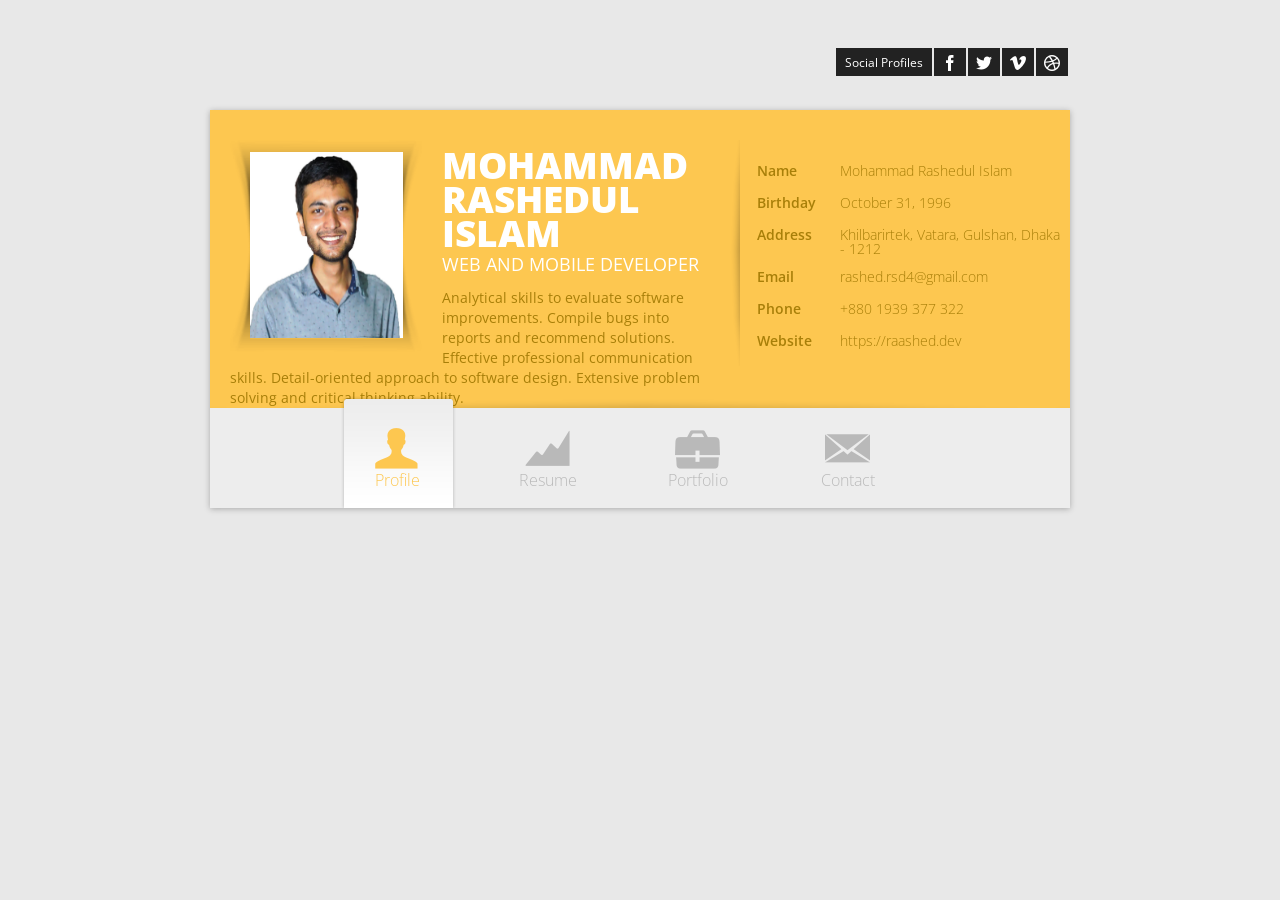
<file: index.html>
<!doctype html>
<html lang="en">
<head>
    <meta charset="UTF-8">
    <meta name="viewport"
          content="width=device-width, user-scalable=no, initial-scale=1.0, maximum-scale=1.0, minimum-scale=1.0">
    <meta http-equiv="X-UA-Compatible" content="ie=edge">
    <title>Personal vCard</title>
    <link rel="stylesheet" type="text/css" href="css/reset.css"/>
    <link rel="stylesheet" type="text/css" href="css/style.css"/>
    <link rel="stylesheet" type="text/css" href="css/prettyPhoto.css"/>
    <link rel="stylesheet" type="text/css"
          href="https://fonts.googleapis.com/css?family=Open+Sans:400,600,300,800,700,400italic|PT+Serif:400,400italic"/>
    <!--[if IEMobile]>
    <link rel="stylesheet" type="text/css" href="css/iemobile.css"/>
    <![endif]-->

    <script type="text/javascript" src="js/jquery.min.js"></script>
    <script type="text/javascript" src="js/jquery.easytabs.min.js"></script>
    <script type="text/javascript" src="js/respond.min.js"></script>
    <script type="text/javascript" src="js/jquery.prettyPhoto.js"></script>
    <script type="text/javascript" src="js/jquery.isotope.min.js"></script>
    <script type="text/javascript" src="js/jquery.carouFredSel.js"></script>
    <script type="text/javascript" src="js/plugins.js"></script>
    <script type="text/javascript" src="js/custom.js"></script>
</head>
<body>
<!-- Container -->
<section id="container">
    <!-- Header -->
    <header>
        <!-- Logo -->
        <div id="logo">
            <h2>MOHAMMAD RASHEDUL ISLAM</h2>
            <h4>WEB AND MOBILE DEVELOPER</h4>
        </div>
        <!-- /Logo -->
        <!-- Social Icons -->
        <ul class="socialicons">
            <li class="socials-text">Social Profiles</li>
            <li><a href="https://www.facebook.com/RaashedR" target="_blank" class="transition">*</a></li>
            <li><a href="https://twitter.com/raashed_r" target="_blank" class="transition">,</a></li>
            <li><a href="https://github.com/raashed" target="_blank" class="transition">-</a></li>
            <li><a href="https://stackoverflow.com/users/9511169/mohammad-rashedul-islam" target="_blank"
                   class="transition">1</a></li>
        </ul>
        <!-- /Social Icons -->
    </header>
    <!-- /Header -->
    <!-- Content -->
    <section id="content">
        <!-- Profile -->
        <div id="profile">
            <!-- About section -->
            <div class="about">
                <div class="photo-inner">
                    <ul>
                        <li><img src="images/photo.jpg" alt="images/photo.jpg" style="height: 186px; width: 153px;"/></li>
                        <li><img src="images/photo1.png" alt="images/photo1.png" style="height: 186px; width: 153px;"/></li>
                    </ul>
                </div>
                <h1>MOHAMMAD RASHEDUL ISLAM</h1>
                <h3>WEB AND MOBILE DEVELOPER</h3>
                <p>Analytical skills to evaluate software improvements. Compile bugs into reports and recommend solutions. Effective
                    professional communication skills. Detail-oriented approach to software design. Extensive problem solving and
                    critical thinking ability.</p>
            </div>
            <!-- /About section -->
            <!-- Personal info section -->
            <ul class="personal-info">
                <li><label>Name</label><span>Mohammad Rashedul Islam</span></li>
                <li><label>Birthday</label><span>October 31, 1996</span></li>
                <li><label>Address</label><span>Khilbarirtek, Vatara, Gulshan, Dhaka - 1212</span></li>
                <li><label>Email</label><span class="word-wrap">rashed.rsd4@gmail.com</span></li>
                <li><label>Phone</label><span>+880 1939 377 322</span></li>
                <li><label>Website</label><span class="word-wrap"><a href="https://raashed.dev">https://raashed.dev</a></span></li>
            </ul>
            <!-- /Personal info section -->
        </div>
        <!-- /Profile -->
        <!-- Menu -->
        <nav class="menu">
            <ul class="tabs">
                <li class="tmenu"><a href="#profile" class="tab-profile"><i>&#x43;</i>Profile</a></li>
                <li class="tmenu"><a href="#resume"><i>&#x3a;</i>Resume</a></li>
                <li class="tmenu"><a href="#portfolio"><i>&#x38;</i>Portfolio</a></li>
                <li class="tmenu"><a href="#contact"><i>&#x21;</i>Contact</a></li>
            </ul>
            <a class="prev" id="menu-prev" href="#">&#xe073;</a>
            <a class="next" id="menu-next" href="#">&#xe076;</a>
        </nav>
        <!-- /Menu -->
        <!-- Resume -->
        <section id="resume">
            <div class="timeline-section">
                <!-- Timeline for Employment  -->
                <h3 class="main-heading">Employment</h3>
                <ul class="timeline">
                    <li>
                        <div class="timelineUnit">
                            <h4>Software Engineer<span class="timelineDate">August 1, 2018 - Present</span></h4>
                            <h5>6sense Bangladesh</h5>
                            <p>Researching, designing, implementing and managing software programs. Developing quality
                                assurance procedures. Maintaining and upgrading existing systems.</p>
                        </div>
                    </li>
                    <li>
                        <div class="timelineUnit">
                            <h4>Software Engineer<span class="timelineDate">August 1, 2017 - June 28, 2018</span></h4>
                            <h5>Nanosoft Technology</h5>
                            <p>Testing and evaluating new programs. Identifying areas for modification in existing
                                programs and subsequently developing these modifications.</p>
                        </div>
                    </li>
                    <li>
                        <div class="timelineUnit">
                            <h4>Intern + Junior Software Engineer<span class="timelineDate">April 1, 2015 - July 31, 2017</span>
                            </h4>
                            <h5>Parallax Logic Infotech </h5>
                            <p> orking closely with other developers, UX designers, business and systems analysts.
                                Deploying software tools, processes, and metrics. Determining operational practicality.
                                Writing and implementing efficient code.</p>
                        </div>
                    </li>
                    <div class="clear"></div>
                </ul>
                <!-- /Timeline for Employment  -->
                <!-- Timeline for Education  -->
                <h3 class="main-heading">Education</h3>
                <ul class="timeline">
                    <li>
                        <div class="timelineUnit">
                            <h4>Bachelor of Science (BSc in Computer Science & Engineering)<span class="timelineDate">2023 (Expected)</span></h4>
                            <h5>Southeast University</h5>
                            <p>Lorem ipsum dolor sit amet, consectetur adipiscing Vivamus sit amet ligula non
                                lectus.consectetur adipiscingVivamus sit amet </p>
                        </div>
                    </li>
                    <li>
                        <div class="timelineUnit">
                            <h4>Diploma in Engineering (Diploma in Computer Technology)<span class="timelineDate">2018</span></h4>
                            <h5>Dhaka Polytechnic Institute</h5>
                            <p>Lorem ipsum dolor sit amet, adipiscing elit. egestas.Vivamus sit amet ligula non lectus
                                cursus egestas amet ligula non lectus cursus egestas. </p>
                        </div>
                    </li>
                    <li>
                        <div class="timelineUnit">
                            <h4>Secondary School Certificate (Science)<span class="timelineDate">2013</span></h4>
                            <h5>Khilbarirtek Islamia High School</h5>
                            <p>Lorem ipsum dolor sit amet, adipiscing elit. egestas.Vivamus sit amet ligula non lectus
                                cursus egestas amet ligula non lectus cursus egestas. </p>
                        </div>
                    </li>
                    <li>
                        <div class="timelineUnit">
                            <h4>Junior School Certificate<span class="timelineDate">2010</span></h4>
                            <h5>Khilbarirtek Islamia High School</h5>
                            <p>Lorem ipsum dolor sit amet, adipiscing elit. egestas.Vivamus sit amet ligula non lectus
                                cursus egestas amet ligula non lectus cursus egestas. </p>
                        </div>
                    </li>
                    <div class="clear"></div>
                </ul>
                <!-- /Timeline for Education  -->
            </div>
            <div class="skills-section">
                <!-- Skills -->
                <h3 class="main-heading">Languages & Frameworks</h3>
                <ul class="skills">
                    <li><h4>HTML5 & CSS3</h4><h4>Bootstrap</h4></li>
                    <li><h4>JavaScript</h4><h4>Angular</h4></li>
                    <li><h4>&nbsp;</h4><h4>React</h4></li>
                    <li><h4>&nbsp;</h4><h4>Vue.js</h4></li>
                    <li><h4>&nbsp;</h4><h4>jQuery</h4></li>
                    <li><h4>&nbsp;</h4><h4>Ajax</h4></li>
                    <li><h4>&nbsp;</h4><h4>Node.js</h4></li>
                    <li><h4>PHP</h4><h4>Laravel</h4></li>
                    <li><h4>&nbsp;</h4><h4>CodeIgniter</h4></li>
                    <li><h4>&nbsp;</h4><h4>CakePHP</h4></li>
                    <li><h4>Cross Platform</h4><h4>Flutter</h4></li>
                    <li><h4>&nbsp;</h4><h4>NativeScript</h4></li>
                    <li><h4>&nbsp;</h4><h4>React Native</h4></li>
                    <li><h4>&nbsp;</h4><h4>Ionic</h4></li>
                    <li><h4>DataBase</h4><h4>MySQL</h4></li>
                    <li><h4>&nbsp;</h4><h4>MongoDB</h4></li>
                </ul>
                <!-- /Skills -->
            </div>
            <div class="clear"></div>
            <a href="pdf/Mohammad_Rashedul_Islam_CV.pdf" download target="_blank" class="button transition">Download resume as PDF format</a>
        </section>
        <!-- /Resume -->
        <!-- Portfolio -->
        <section id="portfolio">
            <ul class="cats-filter" id="portfolio-filter">
                <li><a href="" class="current transition" data-filter="*">All</a></li>
                <li><a href="" class="transition" data-filter=".webdesign">Web Design</a></li>
                <li><a href="" class="transition" data-filter=".mobile_app">Mobile App</a></li>
                <li><a href="" class="transition" data-filter=".flutter">Flutter</a></li>
            </ul>
            <div class="extra-text">Some of the projects i'm proud with</div>
            <ul id="portfolio-list">
<!--                <li class="illustration print">-->
<!--                    <a href="portfolio/1.jpg" rel="portfolio[1]"-->
<!--                       title="Lorem ipsum dolor sit amet, consectetur adipiscing Vivamus sit amet ligula non lectus.consectetur adipiscingVivamus sit amet"-->
<!--                       class="folio">-->
<!--                        <img src="portfolio/1-thumb.jpg" alt="Image Title">-->
<!--                        <h2 class="title">Hello Goodbye</h2>-->
<!--                        <span class="categorie">Print / Illustration</span>-->
<!--                    </a>-->
<!--                    <a href="portfolio/4.jpg" rel="portfolio[1]" title="This is the description"-->
<!--                       class="folio hidden"></a>-->
<!--                    <a href="portfolio/4.jpg" rel="portfolio[1]" title="This is the description"-->
<!--                       class="folio hidden"></a>-->
<!--                    <a href="portfolio/4.jpg" rel="portfolio[1]" title="This is the description"-->
<!--                       class="folio hidden"></a>-->
<!--                    <a href="portfolio/4.jpg" rel="portfolio[1]" title="This is the description"-->
<!--                       class="folio hidden"></a>-->
<!--                    <a href="portfolio/4.jpg" rel="portfolio[1]" title="This is the description"-->
<!--                       class="folio hidden"></a>-->
<!--                    <a href="portfolio/4.jpg" rel="portfolio[1]" title="This is the description"-->
<!--                       class="folio hidden"></a>-->
<!--                </li>-->
                <li class="mobile_app flutter">
                    <a href="portfolio/syve_1.png" rel="portfolio[1]"
                       title="Welcome to the new age of fleet management. Syve Utilizes onboard vehicle diagnostics system to give you better insights on your vehicle location, fuel consumption, fault codes, battery voltage,Driving behaviour etc. Syve goes further to innovate and give you appropriate information to enable you to keep your asset young and on condition."
                       class="folio">
                        <img src="portfolio/syve_1.png" alt="Image Title">
                        <h2 class="title">Syve</h2>
                        <span class="categorie">Mobile App | Flutter</span>
                    </a>
                    <a href="portfolio/syve_1.png" rel="portfolio[1]" title="This is the description"
                       class="folio hidden"></a>
                    <a href="portfolio/syve_2.png" rel="portfolio[1]" title="This is the description"
                       class="folio hidden"></a>
                    <a href="portfolio/syve_3.png" rel="portfolio[1]" title="This is the description"
                       class="folio hidden"></a>
                    <a href="portfolio/syve_4.png" rel="portfolio[1]" title="This is the description"
                       class="folio hidden"></a>
                    <a href="portfolio/syve_5.png" rel="portfolio[1]" title="This is the description"
                       class="folio hidden"></a>
                    <a href="portfolio/syve_6.png" rel="portfolio[1]" title="This is the description"
                       class="folio hidden"></a>
                    <a href="portfolio/syve_7.png" rel="portfolio[1]" title="This is the description"
                       class="folio hidden"></a>
                </li>
                <li class="webdesign">
                    <a href="portfolio/shajao-1.png" rel="portfolio[1]"
                       title="How many stories and memories are mixed in one picture, there are many sweet, sweet and sweet moments. Decorate the story with these moments and bring it to you."
                       class="folio">
                        <img src="portfolio/shajao-1.png" alt="Image Title">
                        <h2 class="title">Shajao</h2>
                        <span class="categorie">Web Design</span>
                    </a>
                    <a href="portfolio/shajao-2.png" rel="portfolio[1]" title="First, choose a frame. The frame can be changed later."
                       class="folio hidden"></a>
                    <a href="portfolio/shajao-3.png" rel="portfolio[1]" title="Each piece we frame passes through at least nine talented people’s hands before we ship it back to you"
                       class="folio hidden"></a>
                    <a href="portfolio/shajao-4.png" rel="portfolio[1]" title="Question about an open or future framing order?"
                       class="folio hidden"></a>
                    <a href="portfolio/shajao-5.png" rel="portfolio[1]" title="Naming history of a frame."
                       class="folio hidden"></a>
                    <a href="portfolio/shajao-6.png" rel="portfolio[1]" title="Your cart list."
                       class="folio hidden"></a>
                </li>
                <li class="mobile_app">
                    <a href="portfolio/quran_touch_1.png" rel="portfolio[1]"
                       title="The most beautiful Quran App! Quran Touch is the complete Quran in 3 different styles with verse by verse translation, tafsir, transliteration, notes, bookmarks and recitation. Quran Touch was designed for easy comprehension and memorization of the Quran."
                       class="folio">
                        <img src="portfolio/quran_touch_1.png" alt="Image Title">
                        <h2 class="title">Al Quran by Quran Touch</h2>
                        <span class="categorie">Mobile App</span>
                    </a>
                    <a href="portfolio/quran_touch_1.png" rel="portfolio[1]" title="This is the description"
                       class="folio hidden"></a>
                    <a href="portfolio/quran_touch_2.png" rel="portfolio[1]" title="This is the description"
                       class="folio hidden"></a>
                    <a href="portfolio/quran_touch_3.png" rel="portfolio[1]" title="This is the description"
                       class="folio hidden"></a>
                    <a href="portfolio/quran_touch_4.png" rel="portfolio[1]" title="This is the description"
                       class="folio hidden"></a>
                    <a href="portfolio/quran_touch_5.png" rel="portfolio[1]" title="This is the description"
                       class="folio hidden"></a>
                    <a href="portfolio/quran_touch_6.png" rel="portfolio[1]" title="This is the description"
                       class="folio hidden"></a>
                    <a href="portfolio/quran_touch_7.png" rel="portfolio[1]" title="This is the description"
                       class="folio hidden"></a>
                </li>
            </ul>
        </section>
        <!-- /Portfolio -->
        <!-- Contact -->
        <section id="contact">
            <!-- <div id="map"></div>-->
            <!-- Contact Info -->
            <div class="contact-info">
                <h3 class="main-heading"><span>Contact info</span></h3>
                <ul>
                    <li>Khilbarirtek, Vatara, Gulshan, Dhaka - 1212<br/><br/></li>
                    <li>Email: rashed.rsd4@gmail.com</li>
                    <li>Phone: +880 1939 377 322</li>
                    <li>Website: <a href="https://raashed.dev" target="_blank">raashed.dev</a></li>
                    <li>Website: <a href="https://raashed.github.io" target="_blank">raashed.github.io</a></li>
                </ul>
            </div>
            <!-- /Contact Info -->
            <!-- Contact Form -->
            <div class="contact-form">
                <h3 class="main-heading"><span>Let's keep in touch</span></h3>
                <div id="contact-status"></div>
                <form action="" id="contactform">
                    <p>
                        <label for="name">Your Name</label>
                        <input type="text" name="name" class="input" id="name">
                    </p>
                    <p>
                        <label for="email">Your Email</label>
                        <input type="text" name="email" class="input" id="email">
                    </p>
                    <p>
                        <label for="message">Your Message</label>
                        <textarea name="message" cols="88" rows="6" class="textarea" id="message"></textarea>
                    </p>
                    <input type="submit" name="submit" value="Send your message" class="button transition">
                </form>
            </div>
            <!-- /Contact Form -->
        </section>
        <!-- /contact -->
    </section>
    <!-- /Content -->
    <!-- Footer -->
    <footer>
<!--        <div class="copyright">Copyright © 2017 John smith</div>-->
    </footer>
    <!-- /Footer -->
</section>
<!-- /Container -->
    <script data-name="BMC-Widget" data-cfasync="false" src="https://cdnjs.buymeacoffee.com/1.0.0/widget.prod.min.js" data-id="raashed" data-description="Support me on Buy me a coffee!" data-message="Thank you for visiting. You can now buy me a coffee." data-color="#5F7FFF" data-position="Right" data-x_margin="18" data-y_margin="18"></script>
</body>
</html>
</file>
<file: css/style.css>
/*-------------------------------------------------------*/		/* Base styles	 */	/*-------------------------------------------------------*/	html {		overflow-y:scroll;	}	body {		background-color: #E8E8E8;		margin: 0px;		padding: 0px;		font-family:'open Sans', Arial;		font-size: 12px;	}		/* Font face */	@font-face { 	    font-family: 'icomoon';	    src: url('../fonts/icomoon/icomoon.eot');	    src: url('../fonts/icomoon/icomoon.eot?#iefix') format('embedded-opentype'),	         url('../fonts/icomoon/icomoon.svg#icomoon') format('svg'),	         url('../fonts/icomoon/icomoon.woff') format('woff'),	         url('../fonts/icomoon/icomoon.ttf') format('truetype');	}	       	/*-------------------------------------------------------*/		/* Wrap */	/*-------------------------------------------------------*/	#container {		margin:0 auto;		width:860px;		margin-bottom: 20px;		margin-top: 30px;	}	#content {		background-color:#FFF;		-webkit-box-shadow: 0 1px 6px rgba(0, 0, 0, 0.27), 0 0 40px rgba(0, 0, 0, 0.06) inset;		-moz-box-shadow: 0 1px 6px rgba(0, 0, 0, 0.27), 0 0 40px rgba(0, 0, 0, 0.06) inset;		box-shadow: 0 1px 6px rgba(0, 0, 0, 0.27), 0 0 40px rgba(0, 0, 0, 0.06) inset;	}	/*-------------------------------------------------------*/		/* Generic Classes */	/*-------------------------------------------------------*/	.hidden {		display: none;	}	/* Clearfix */	.clear{	  clear:both;	  display:block;	  height:0;	  overflow:	  hidden;	  visibility:hidden;	  width:0	}	.clearfix:after{	  clear:both;	  content:' ';	  display:block;	  font-size:0;	  height:0;	  line-height:0;	  visibility:hidden;	  width:0	}	* html .clearfix,:first-child+html .clearfix{	  zoom:1	}	.extra-text {		font-size:20px;		padding:24px 0;		border-bottom:1px solid #ededed;		color: #999;		margin-bottom:20px;		font-weight: 300;	}    .transition {    	-webkit-transition:all .5s ease;	     -moz-transition:all .5s ease;	      -ms-transition:all .5s ease;	       -o-transition:all .5s ease;	          transition:all .5s ease;    }    .word-wrap {		word-wrap: break-word;		-ms-word-break: break-all;		     word-break: break-all;		-webkit-hyphens: auto;		   -moz-hyphens: auto;		        hyphens: auto;    }	/*-------------------------------------------------------*/		/* Typography */	/*-------------------------------------------------------*/    h1 {font-size: 37px;}	h2 {font-size: 30px;}	h3 {font-size: 20px;}	h4 {font-size: 15px;}	h5 {font-size: 13px;}	h6 {font-size: 12px;}	strong {		font-weight: bold;		color: #333;	}	h3.main-heading {		margin:0px 2px 20px 0px;		border-bottom:1px solid #ebebeb;		padding-bottom:14px;		color:#333;		line-height:16px;		font-size: 16px;		font-weight: 600;		display:block;		clear: both;		position: relative;	}	h3.main-heading::after {		content: '';		width: 40px;		height: 1px;		position: absolute;		left: 0;		bottom: -1px;		background:/*mainColor*/#fdc750;	}	/*-------------------------------------------------------*/		/* Top Section */	/*-------------------------------------------------------*/	header {		height:60px;		margin-bottom:20px;		overflow:hidden;	}	/* Logo */	#logo {		float:left;		overflow:hidden;		margin-left:10px;		display:none;	}	#logo h2 {		font-size:30px;		font-weight:900;		color: #444;		line-height:40px;	}	#logo h4 {		color:#666;		line-height:20px;	}	/* Social icons */	.socialicons {		float:right;		margin-top:18px;	}	.socialicons li {		float:left;		display:inline;		margin:0;		padding:0;		margin-right:2px;	}	.socialicons li a  {		font-family: 'icomoon';		font-size: 16px;		display: block;		padding: 6px 8px;		background-color:#222;		color: #FFF;	}	.socialicons li a:hover  {		color:/*mainColor*/#fdc750;	}	.social-icons li:last-child {		margin-right:0	}	.socialicons .socials-text {		padding:9px;		height:10px;		background-color:#222;		color:#FFF;	}	/*-------------------------------------------------------*/		/* Profile Section */	/*-------------------------------------------------------*/    #profile {		background:/*mainColor*/#fdc750; 		background-image:url(../images/header-shadow.png);		background-position:center bottom;		background-repeat:repeat-x;		overflow:hidden;		}	/* About */	.about {		float:left;		margin-top:30px;		width:490px;		margin-left:20px;	}	.about .photo-inner {		float:left;		background:url(../images/photo-inner.png) no-repeat;		width:192px;		height:212px;		padding:12px 0 0 20px;	}	.about .photo-inner img {		background-color:#FFF;	}	.about h1 {		font-weight:900;		color:#FFF;		line-height:34px;		margin-top:8px;	}	.about h3 {		margin-top:5px;		font-size:18px;		color:#FFF;		line-height:18px;	}	.about p {		font-size:14px;		margin-top:15px;		color:/*profileTextColor*/#a87f09;		font-weight: 400;		line-height:20px;	}	/* Personal info */	.personal-info {		float:left;		margin-top:30px;		width:310px;		min-height:230px;		margin-left:10px;		background:url(../images/personal-info-sep.png) no-repeat left top;		padding:20px 0 0 20px;	}	.personal-info li {		font-size:14px;		margin-bottom:10px;		overflow: hidden;	}	.personal-info li label {		color:/*profileTextColor*/#a87f09;		float:left;		padding:4px 7px;		font-weight:600;		border-radius: 3px;		-moz-border-radius: 3px;		-webkit-border-radius: 3px;	}	.personal-info li span {		float:right;		width:220px;		padding-top: 4px;		font-weight: 300;		color:/*profileTextColor*/#a87f09;	}	/*-------------------------------------------------------*/		/* Menu */	/*-------------------------------------------------------*/	.menu {		height:100px;		background-color:#ededed;		position:relative;		width: 600px;		padding-left: 130px;		padding-right: 130px;	}	.tabs {		height:116px;		position: absolute;		margin-top:-14px;		z-index:100;	}	.tabs li {		float:left;		height:116px;	}	.tabs li > a {		padding-top:28px;		width:115px;		display:inline-block;		background-repeat:no-repeat;		font-size:16px;		color:#b9b9b9;		text-align:center;		font-weight: 300;	}	.tabs li.active {		background:url('../images/tab-hover.png') no-repeat;	}	.tabs li.active a {		color:/*mainColor*/#fdc750;	}	.tabs li > a > i {		font-size: 45px;		speak: none;		font-family: 'icomoon';		display: block;		margin-bottom: 5px;	}	.next,.prev {		font-family: 'icomoon';		font-size: 34px;		color: #eee;		position: absolute;		top:30px;		width: 40px;		background-color: #ccc;		text-align: center;		cursor: pointer;	}	.next {		right:0px;	}	.prev {		left:0px;	}	.disabled { display: none !important;  }	/*-------------------------------------------------------*/		/* Resume Section */	/*-------------------------------------------------------*/    #resume {		padding:40px 20px;		overflow:hidden;	}	.skills-section, .timeline-section {		float:left;	}	/* Timeline Section */	.timeline-section {		width:490px;		padding-right:60px;	}	.timeline {		margin-bottom: 30px;	}	.timeline li {		margin-bottom:20px;	}	.timeline li .timelineUnit {		line-height:17px;		margin-left:0px;		color: #444;		font-size:13px;		border-left:1px solid /*mainColor*/#fdc750;		padding-left:15px;	}	.timeline li .timelineUnit .timelineDate {		line-height:17px;		color:/*mainColor*/#fdc750;		font-size:14px;		margin-left:10px;		font-weight: normal;		padding:2px 6px;		float:right;	}	.timeline li .timelineUnit h4 {		line-height:24px;		font-size:15px;		color: #444;	}	.timeline li .timelineUnit h5 {		line-height:18px;		font-size:13px;		color: #999;	}	.timeline li .timelineUnit p {		color: #666;		font-size:12px;		margin-top:5px;	}	/* Skills Section */	.skills-section {		width:270px;	}	.skills {		margin-bottom: 25px;		overflow:hidden;	}	.skills li {		margin-bottom:15px;		float:left;		padding-left:0px;	}	.skills li h4 {		width:135px;		float:left;		font-size:15px;		color: #444;	}	.skills li .rating {		width:123px;		height:14px;		float:left;	}	.skills li .rating > span {		opacity: 0.3;		height:12px;		width:12px;		background-color:#757575;		display: block;		float: left;		margin-right: 1px;		border: 2px solid #eeeeee;		  -webkit-border-radius: 20px;		     -moz-border-radius: 20px;		          border-radius: 20px;	}	/* Download Button */    #resume .button {    	width: 250px;    	padding: 10px;    	background-color: #8c8c8c;    	overflow: hidden;    	font-size: 14px;    	font-weight: 300;    	line-height: 20px;    	margin: 20px 0px 0px -20px;    	color: #f7f7f7;    	display: block;    	text-align: center;		  -webkit-border-radius: 0px 4px 4px 0px;		     -moz-border-radius: 0px 4px 4px 0px;		          border-radius: 0px 4px 4px 0px;	}    #resume .button:hover {    	background-color:/*mainColor*/#fdc750;	}	/*-------------------------------------------------------*/		/* Portfolio Section */	/*-------------------------------------------------------*/    #portfolio {		padding:20px 20px 20px 20px;	}	/* Images list */	#portfolio-list {		width:820px;		overflow:hidden;	}	#portfolio-list li {		float:left;		margin-right:25px;		text-align:center;		background-color:#fbfbfb;		border-bottom:1px solid #e5e5e5;		height:185px;		margin-bottom:30px;		width:180px;	}	#portfolio-list li:hover {		border-bottom:1px solid /*mainColor*/#fdc750;		height:185px;	}	#portfolio-list img {		background-color:#FFF;		height:120px; 		width:180px;	}	#portfolio-list li:hover .title {		color:/*mainColor*/#fdc750;	}	#portfolio-list li .title {		font-size:14px;		margin-top:15px;		font-weight: 400;		color: #3A3A3A;	}	#portfolio-list li .categorie {		font-size:11px;		line-height:25px;		color:#999;	}	/* Filter menu */		.cats-filter {		border-bottom:1px solid #ededed;		overflow:hidden;		padding:15px 0;	}	.cats-filter li a {		float:left;		margin-right:7px;		color:#fff;		background-color: #666;		padding:6px;		margin-bottom:5px;	}	.cats-filter li a:hover {		background-color:/*mainColor*/#fdc750;	}	.cats-filter li a.current {		background-color:/*mainColor*/#fdc750;	}	/* adipoli */		.adipoli-wrapper {		margin:auto;		position:relative;		display: inline-block;	}	.adipoli-wrapper>img {		position: absolute;		z-index: 1;	}	.adipoli-before {		position: absolute;		z-index: 5;	}	.adipoli-after {		position: absolute;		z-index: 10;	}	.adipoli-slice {		display:block;		position:absolute;		z-index:15;		height:100%;	}	.adipoli-box {		display:block;		position:absolute;		z-index:15;	}	/*-------------------------------------------------------*/		/* Blog Section */	/*-------------------------------------------------------*/    #blog {		padding:20px;		position: relative;		overflow: hidden;	}	.blog-content-wrapper {		width: 530px;		float: left;		min-height: 100px;		margin-bottom: 30px;	}    .blog-entry {    	overflow: hidden;    	width: 100%;    	margin-bottom: 30px;        background-color: #f8f8f8;        float: left;	}    .blog-entry img {    	float: left;    	width: 530px;    	opacity: 0.8;    	filter:alpha(opacity=80);	}    .blog-entry h3 {    	clear: both;		padding:20px 15px 15px 15px;		font-size: 17px;		line-height: 18px;		font-weight: 700;		color: #3A3A3A;	}    .blog-entry a:hover img {    	opacity: 1;    	filter:alpha(opacity=100);	}	    .blog-entry > a:hover h3 {    	color:/*mainColor*/#fdc750;	}		/* Entry Date */    .blog-entry .entry-date {    	padding: 5px 10px;    	position: absolute;    	top: 5px;    	left: 0px;    	background-color: #666;	}    .blog-entry .entry-date .day {    	font-size: 32px;    	font-weight:bold;    	display: block;    	float: left;    	border-right:1px solid #FFF;    	padding-right: 10px;     	color: #fff;	}    .blog-entry .entry-date .month-year {    	padding: 0 0 0 7px ;    	font-size: 12px;    	font-weight: 600;    	display: block;    	line-height: 15px;    	text-align: center;    	float: left;    	color: #fff;    	margin: 0;	}    .blog-entry p {		padding:0px 15px;		font-size: 12px;		color: #666;		line-height: 20px;		margin-bottom: 15px;	}	/* Blog Sidebar */		.blog-sidebar {		width: 260px;		float: left;		margin-left:30px;	}	/* Blog Single */	    .blog-single {    	position: relative;    	background-color:#fff;	}    .blog-single h3,.blog-single p {		padding-left:0px !important;	}	/* Comments box */		.comments-list {		margin-bottom: 30px;	}    .comment {    	background-color: #fbfbfb;    	padding: 12px 9px;    	overflow: hidden;    	border-left:1px solid /*mainColor*/#fdc750;    	margin-bottom: 10px;	}    .comment-child {    	margin-left: 20px;	}    .comment-child .comment-meta,.comment-child .comment-body {    	width: 430px !important;	}    .comment img {    	float: left;	}    .comment .comment-meta,.comment .comment-body {    	float: left;    	width: 450px;    	margin-left: 10px;	}    .comment .comment-meta h4 {    	font-weight: 400;    	display: inline-block;    	color: #333;	}    .comment .comment-meta p {    	display: inline-block;    	font-size: 11px;    	color: #ccc;    	font-style: italic;    	margin-left: 15px;	}    .comment .comment-meta .reply {    	float: right;    	color: #ddd;	}    .comment .comment-meta .reply:hover {    	color:/*mainColor*/#fdc750;	}    .comment .comment-body p {    	margin-top: 8px;    	font-size: 11px;    	color: #909090;      	line-height: 16px;	}	/* Load More Button */    #page_nav {    	width: 150px;    	padding: 6px;    	background-color: #8c8c8c;    	overflow: hidden;    	font-size: 14px;    	font-weight: 300;    	line-height: 20px;    	margin: 10px 0px 0px -20px;    	color: #f7f7f7;    	display: block;    	text-align: center;		  -webkit-border-radius: 0px 4px 4px 0px;		     -moz-border-radius: 0px 4px 4px 0px;		          border-radius: 0px 4px 4px 0px;	}    #page_nav:hover {    	background-color:/*mainColor*/#fdc750;	}	/* Loading Text */    .loading-msg img {    	display: none;	}	/*-------------------------------------------------------*/		/* Widgets */	/*-------------------------------------------------------*/	/* Popular Post widget */	.popular-posts-widget {		width: 100%;		overflow: hidden;		margin-bottom: 30px;	}	.popular-posts-widget li {		padding: 10px ;		background-color: #fbfbfb;		margin-bottom: 4px;	}	.popular-posts-widget li:last-child {		border-bottom:none;	}	.popular-posts-widget li h2 {		font-size: 13px;		margin-bottom: 4px;		line-height: 20px;	}	.popular-posts-widget li h2 a:hover {		color:/*mainColor*/#fdc750;	}	.popular-posts-widget li span {		font-size: 11px;		color: #999;	}	/* Flickr Stream widget */	.flicker-stream-widget {	  overflow: hidden;	  margin-bottom: 30px;	}	.flicker-stream-widget li {	  float: left;	  margin-right: 5px;	  margin-bottom: 5px;	}	.flicker-stream-widget li img {	  height: 60px;	  width: 60px;	  opacity:0.6;	}	.flicker-stream-widget li img:hover {	  opacity:1;	}	.loading {		padding:10px 20px;		font-size: 14px;		background-color: #ededed;		color: #333;		display: none;		border-radius: 3px;		-moz-border-radius: 3px;		-webkit-border-radius: 3px;	}	/* Blog Single Post */	.blog-single-close {		float: right;		color: #FFF;		font-weight: 300;		font-size: 14px;		color: #ddd;	}	.blog-single-close i {		font-family: 'icomoon';		font-size: 18px;		vertical-align: top;	}	.blog-single-close:hover {		color:/*mainColor*/#fdc750;	}	/* Text widget */	.text-widget {		padding-bottom: 30px;		line-height: 20px;	}	/*-------------------------------------------------------*/		/* Contact Section */	/*-------------------------------------------------------*/    #contact {		padding:30px 0;		overflow:hidden;	}	.contact-info, .contact-form {		float:left;		padding:0 20px;	}	.contact-info {		width:250px;	}	.contact-form {		width:530px;	}	/* Contact info */	.contact-info ul {		float:left;		border-left:1px solid /*mainColor*/#fdc750;		padding-left:18px;	}	.contact-info ul li {		font-size:13px;		line-height:20px;		color: #666;		overflow: hidden;	}	/* Google map */		#map {		height: 300px;		margin-bottom:25px;		width: 100%;		border-bottom:1px solid #CCC;		border-top:1px solid #CCC;	}	/*-------------------------------------------------------*/		/* Forms */	/*-------------------------------------------------------*/	form .input,form textarea {	  -moz-box-shadow: inset 0 5px 16px -13px #333;	  -webkit-box-shadow: inset 0 5px 16px -13px #333;	  box-shadow: inset 0 5px 16px -13px #333;	  background-color:#FDFDFD;	  border: 1px solid #d9d9d9;	  -webkit-border-radius:2px;	     -moz-border-radius:2px;	          border-radius:2px;	  color: #666;	  font-size: 12px;	  height: 30px;	  outline: none;	  padding: 6px 10px;	  resize: none;	  width: 96%;	}	form textarea {	  height: 112px;	  line-height: 18px;	  margin-bottom: 0;	  padding-top: 8px;	}	form p {		margin-bottom:15px;	}	form p label {		display:block;		color:#999;		margin-bottom:8px;		font-size:13px;	}	.button {		color:#fff;		background-color: #666;		padding:8px;		border:none;		border-radius: 3px;		-moz-border-radius: 3px;		-webkit-border-radius: 3px;		cursor:pointer;		font-size:13px;	}	.button:hover {		background-color:/*mainColor*/#fdc750;	}	.success, .error {		padding:10px;		margin-bottom:10px;		border-radius: 3px;		-moz-border-radius: 3px;		-webkit-border-radius: 3px;	}	.success {		background-color: #E3EBC6;		color: #8FA442;		border: 1px solid #C2D288;	}	.error {		background-color: #f9e5e6;		color: #b3696c;		border: 1px solid #f7c7c9;	}	/*-------------------------------------------------------*/		/* Footer */	/*-------------------------------------------------------*/	footer {		margin-top:20px;		height:20px;	}	footer .copyright {		float:left;		color:#333;		padding-left:6px;	}	/*-------------------------------------------------------*/		/* Footer */	/*-------------------------------------------------------*/	div.footer {		margin-top:20px;		height:20px;	}	div.footer .copyright {		float:left;		color:#333;		padding-left:6px;	}	/*-------------------------------------------------------*/		/* Isotope filtering */	/*-------------------------------------------------------*/    .isotope-item {		z-index: 2;	}	.isotope-hidden.isotope-item {		pointer-events: none;		z-index: 1;	}	.isotope, .isotope .isotope-item {/* change duration value to whatever you like */		-webkit-transition-duration: 0.8s;		-moz-transition-duration: 0.8s;		transition-duration: 0.8s;	}	.isotope {		-webkit-transition-property: height, width;		-moz-transition-property: height, width;		transition-property: height, width;	}	.isotope .isotope-item {		-webkit-transition-property: -webkit-transform, opacity;		-moz-transition-property:-moz-transform, opacity;		transition-property:transform, opacity;	}	/*-------------------------------------------------------*/	/* Media Queries *//*-------------------------------------------------------*//* Tablet Portrait size to standard 960 (devices and browsers) */@media only screen and (min-width: 768px) and (max-width: 959px) {	#container {		width:750px;	}	/*-------------------------------------------------------*/		/* Menu */	/*-------------------------------------------------------*/	.menu {		height:100px;		background-color:#ededed;		position:relative;		width: 590px;		padding-left: 80px;		padding-right: 80px;	}	/*-------------------------------------------------------*/		/* Profile Section */	/*-------------------------------------------------------*/	/* About */	.about {		width:410px;	}	.about h1 {		line-height:38px;		font-size:30px	}	.about h3 {		font-size:14px;		line-height:14px;	}	/* Personal info */	.personal-info {		width:280px;		margin-right:10px;	}	.personal-info li span {		width:190px;	}	/*-------------------------------------------------------*/		/* Resume */	/*-------------------------------------------------------*/	.timeline-section {		width:380px;		padding-right:30px;	}	.skills-section {		width:300px;	}	/*-------------------------------------------------------*/		/* Portfolio */	/*-------------------------------------------------------*/	#portfolio-list {		width:750px;	}	#portfolio-list li {		margin-right:60px;	}	/*-------------------------------------------------------*/		/* Blog */	/*-------------------------------------------------------*/	.blog-content-wrapper {		width: 420px;	}	.blog-entry img {		width: 420px;	}    .comment .comment-meta,.comment .comment-body {    	float: left;    	width: 330px;    	margin-left: 10px;	}    .comment-child .comment-meta,.comment-child .comment-body {    	width: 310px !important;	}	/*-------------------------------------------------------*/		/* Contact */	/*-------------------------------------------------------*/	.contact-info {		width:250px;	}	.contact-form {		width:420px;	}}/* Mobile Landscape Size to Tablet Portrait (devices and browsers) */@media only screen and (min-width: 480px) and (max-width: 767px) {	#container {		width:470px;	}	/*-------------------------------------------------------*/		/* Top Section */	/*-------------------------------------------------------*/		/* Logo */	#logo h2 {		font-size:25px;		font-weight:900;		color: #444;		line-height:30px;	}	#logo h4 {		color:#666;		line-height:15px;	}	/* Social icons */	.socialicons {		margin-top:9px;	}	.socials-text {		display:none !important;	}	/*-------------------------------------------------------*/		/* Profile Section */	/*-------------------------------------------------------*/	/* About */	.about {		width:420px;		display:block;	}	.about h1 {		line-height:38px;		font-size:30px	}	.about h3 {		font-size:14px;		line-height:14px;	}	/* Personal info */	.personal-info {		margin-top:0;		display:block;		width:420px;		background:none;		border-top:1px solid /*mainColor*/#fdc750;	}	.personal-info li span {		width:280px;	}	/*-------------------------------------------------------*/		/* Menu */	/*-------------------------------------------------------*/	.tabs {		padding-left:5px;	}	.menu {		height:100px;		background-color:#ededed;		position:relative;		width: 370px;		padding-left: 50px;		padding-right: 50px;	}	/*-------------------------------------------------------*/		/* Resume */	/*-------------------------------------------------------*/	.skills-section {		width:420px;	}	.skills li h4 {		width:260px;	}	.timeline-section {		width:420px;		padding-right:60px;	}	/*-------------------------------------------------------*/		/* Portfolio */	/*-------------------------------------------------------*/	#portfolio-list {		width:450px;	}	#portfolio-list li {		margin-right:40px;	}	/*-------------------------------------------------------*/		/* Blog */	/*-------------------------------------------------------*/	.blog-content-wrapper {		width: 430px;	}	.blog-entry img {		width: 430px;	}	.blog-sidebar {		width: 430px;		margin-left:0px;	}    .comment .comment-meta,.comment .comment-body {    	width: 350px;	}    .comment-child .comment-meta,.comment-child .comment-body {    	width: 320px !important;	}	/*-------------------------------------------------------*/		/* Contact */	/*-------------------------------------------------------*/	.contact-info {		width:420px;	}	.contact-form {		margin-top:20px;		width:420px;	}	}/* Mobile Portrait Size to Mobile Landscape Size (devices and browsers) */@media only screen and (max-width: 479px) {		#container {		width:300px;		margin-top:10px;	}	.extra-text {		font-size:16px;	}	/*-------------------------------------------------------*/		/* Top Section */	/*-------------------------------------------------------*/	/* Logo */	#logo h2 {		font-size:25px;		font-weight:900;		color: #444;		line-height:30px;	}	#logo h4 {		color:#666;		line-height:15px;	}	.socialicons {		display:none; !important	}	/*-------------------------------------------------------*/		/* Profile Section */	/*-------------------------------------------------------*/	div.top {		height:50px;		margin-bottom:5px;	}	/* About */	.about {		width:280px;		display:block;		margin:10px 0 15px 10px;	}	.about .photo-inner {		margin-left:40px;		background:url(../images/photo-inner.png) no-repeat;		width:192px;		height:212px;		padding:12px 0 0 20px;	}	.about h1 {		line-height:38px;		font-size:30px;		text-align:center;	}	.about h3 {		font-size:14px;		line-height:14px;		text-align:center;	}	.about p {		text-align:center;	}	/* Personal info */	.personal-info {		margin-top:0;		display:block;		width:280px;		background:none;		border-top:1px solid /*mainColor*/#fdc750;		margin-left:10px;		min-height:220px;		padding-left:0;	}	.personal-info li {		font-size:13px;	}	.personal-info li span {		width:200px;	}	/*-------------------------------------------------------*/		/* Menu */	/*-------------------------------------------------------*/	.tabs {		padding-left:0px;	}	.tabs li > a {		width:75px;		font-size:14px;	}	.tabs li.active {		background-image: none !important;	}	.menu {		height:100px;		background-color:#ededed;		position:relative;		width: 200px;		padding-left: 50px;		padding-right: 50px;	}	/*-------------------------------------------------------*/		/* Resume */	/*-------------------------------------------------------*/	#resume {		padding:10px;	}	.timeline-section {		width:280px;		padding-right:60px;	}	.skills-section {		width:280px;	}	.skills li h4 {		width:120px;	}	/*-------------------------------------------------------*/		/* Portfolio */	/*-------------------------------------------------------*/	#portfolio-list {		width:280px;	}	#portfolio-list li {		margin-left:40px;	}	/*-------------------------------------------------------*/		/* Blog */	/*-------------------------------------------------------*/	.blog-content-wrapper {		width: 260px;	}	.blog-entry img {		width: 260px;	}	.blog-sidebar {		width: 260px;		margin-left:0px;	}    .comment .comment-meta{    	width: 180px;    	margin-top: 10px;	}    .comment .comment-meta p{    	margin-left: 0px;    	margin-top: 6px;    	clear: both;    	display: block;	}	.comment .comment-body {    	width: 240px;    	margin-left: 0;	}    .comment-child .comment-meta{    	width: 160px !important;    	margin-top: 10px;	}    .comment-child .comment-meta p{    	margin-left: 0px;    	margin-top: 6px;    	clear: both;    	display: block;	}	.comment-child .comment-body {    	width: 220px !important;    	margin-left: 0;	}	/*-------------------------------------------------------*/		/* Contact */	/*-------------------------------------------------------*/		.contact-info {		width:280px;	}	.contact-form {		margin-top:20px;		width:280px;	}	.contact-info, .contact-form {		padding:0 10px;	}}@media screen and (-webkit-min-device-pixel-ratio: 2), screen and (max-moz-device-pixel-ratio: 2) {	.tabs li.active {		background:url('../images/tab-hover@2x.png') no-repeat;		background-size: 116px 114px;	}}
</file>
<file: css/prettyPhoto.css>
div.pp_default .pp_top,div.pp_default .pp_top .pp_middle,div.pp_default .pp_top .pp_left,div.pp_default .pp_top .pp_right,div.pp_default .pp_bottom,div.pp_default .pp_bottom .pp_left,div.pp_default .pp_bottom .pp_middle,div.pp_default .pp_bottom .pp_right{height:13px}
div.pp_default .pp_top .pp_left{background:url(../images/prettyPhoto/default/sprite.png) -78px -93px no-repeat}
div.pp_default .pp_top .pp_middle{background:url(../images/prettyPhoto/default/sprite_x.png) top left repeat-x}
div.pp_default .pp_top .pp_right{background:url(../images/prettyPhoto/default/sprite.png) -112px -93px no-repeat}
div.pp_default .pp_content .ppt{color:#f8f8f8}
div.pp_default .pp_content_container .pp_left{background:url(../images/prettyPhoto/default/sprite_y.png)  -7px 0 repeat-y;padding-left:13px}
div.pp_default .pp_content_container .pp_right{background:url(../images/prettyPhoto/default/sprite_y.png) top right repeat-y;padding-right:13px}
div.pp_default .pp_next:hover{background:url(../images/prettyPhoto/default/sprite_next.png) center right no-repeat;cursor:pointer}
div.pp_default .pp_previous:hover{background:url(../images/prettyPhoto/default/sprite_prev.png) center left no-repeat;cursor:pointer}
div.pp_default .pp_expand{background:url(../images/prettyPhoto/default/sprite.png) 0 -29px no-repeat;cursor:pointer;width:28px;height:28px}
div.pp_default .pp_expand:hover{background:url(../images/prettyPhoto/default/sprite.png) 0 -56px no-repeat;cursor:pointer}
div.pp_default .pp_contract{background:url(../images/prettyPhoto/default/sprite.png) 0 -84px no-repeat;cursor:pointer;width:28px;height:28px}
div.pp_default .pp_contract:hover{background:url(../images/prettyPhoto/default/sprite.png) 0 -113px no-repeat;cursor:pointer}
div.pp_default .pp_close{width:30px;height:30px;background:url(../images/prettyPhoto/default/sprite.png) 2px 1px no-repeat;cursor:pointer;}
div.pp_default .pp_gallery ul li a{background:url(../images/prettyPhoto/default/default_thumb.png) center center #f8f8f8;border:1px solid #aaa}
div.pp_default .pp_social{margin-top:7px}
div.pp_default .pp_gallery a.pp_arrow_previous,div.pp_default .pp_gallery a.pp_arrow_next{position:static;left:auto}
div.pp_default .pp_nav .pp_play,div.pp_default .pp_nav .pp_pause{background:url(../images/prettyPhoto/default/sprite.png) -51px 1px no-repeat;height:30px;width:30px}
div.pp_default .pp_nav .pp_pause{background-position:-51px -29px}
div.pp_default a.pp_arrow_previous,div.pp_default a.pp_arrow_next{background:url(../images/prettyPhoto/default/sprite.png) -31px -3px no-repeat;height:20px;width:20px;margin:4px 0 0}
div.pp_default a.pp_arrow_next{left:52px;background-position:-82px -3px}
div.pp_default .pp_content_container .pp_details{margin-top:5px}
div.pp_default .pp_nav{clear:none;height:30px;width:110px;}
div.pp_default .pp_nav .currentTextHolder{font-family:Georgia;font-style:italic;color:#999;font-size:11px;left:75px;line-height:25px;position:absolute;top:2px;margin:0;padding:0 0 0 10px}
div.pp_default .pp_close:hover,div.pp_default .pp_nav .pp_play:hover,div.pp_default .pp_nav .pp_pause:hover,div.pp_default .pp_arrow_next:hover,div.pp_default .pp_arrow_previous:hover{opacity:0.7}
div.pp_default .pp_description{font-size:12px;font-weight:400;line-height:14px;margin:40px 0px 5px 0;display: block;border-top: 1px solid #eee;padding-top: 10px;}
div.pp_default .pp_bottom .pp_left{background:url(../images/prettyPhoto/default/sprite.png) -78px -127px no-repeat}
div.pp_default .pp_bottom .pp_middle{background:url(../images/prettyPhoto/default/sprite_x.png) bottom left repeat-x}
div.pp_default .pp_bottom .pp_right{background:url(../images/prettyPhoto/default/sprite.png) -112px -127px no-repeat}
div.pp_default .pp_loaderIcon{background:url(../images/prettyPhoto/default/loader.gif) center center no-repeat}
div.light_rounded .pp_top .pp_left{background:url(../images/prettyPhoto/light_rounded/sprite.png) -88px -53px no-repeat}
div.light_rounded .pp_top .pp_right{background:url(../images/prettyPhoto/light_rounded/sprite.png) -110px -53px no-repeat}
div.light_rounded .pp_next:hover{background:url(../images/prettyPhoto/light_rounded/btnNext.png) center right no-repeat;cursor:pointer}
div.light_rounded .pp_previous:hover{background:url(../images/prettyPhoto/light_rounded/btnPrevious.png) center left no-repeat;cursor:pointer}
div.light_rounded .pp_expand{background:url(../images/prettyPhoto/light_rounded/sprite.png) -31px -26px no-repeat;cursor:pointer}
div.light_rounded .pp_expand:hover{background:url(../images/prettyPhoto/light_rounded/sprite.png) -31px -47px no-repeat;cursor:pointer}
div.light_rounded .pp_contract{background:url(../images/prettyPhoto/light_rounded/sprite.png) 0 -26px no-repeat;cursor:pointer}
div.light_rounded .pp_contract:hover{background:url(../images/prettyPhoto/light_rounded/sprite.png) 0 -47px no-repeat;cursor:pointer}
div.light_rounded .pp_close{width:75px;height:22px;background:url(../images/prettyPhoto/light_rounded/sprite.png) -1px -1px no-repeat;cursor:pointer}
div.light_rounded .pp_nav .pp_play{background:url(../images/prettyPhoto/light_rounded/sprite.png) -1px -100px no-repeat;height:15px;width:14px}
div.light_rounded .pp_nav .pp_pause{background:url(../images/prettyPhoto/light_rounded/sprite.png) -24px -100px no-repeat;height:15px;width:14px}
div.light_rounded .pp_arrow_previous{background:url(../images/prettyPhoto/light_rounded/sprite.png) 0 -71px no-repeat}
div.light_rounded .pp_arrow_next{background:url(../images/prettyPhoto/light_rounded/sprite.png) -22px -71px no-repeat}
div.light_rounded .pp_bottom .pp_left{background:url(../images/prettyPhoto/light_rounded/sprite.png) -88px -80px no-repeat}
div.light_rounded .pp_bottom .pp_right{background:url(../images/prettyPhoto/light_rounded/sprite.png) -110px -80px no-repeat}
div.dark_rounded .pp_top .pp_left{background:url(../images/prettyPhoto/dark_rounded/sprite.png) -88px -53px no-repeat}
div.dark_rounded .pp_top .pp_right{background:url(../images/prettyPhoto/dark_rounded/sprite.png) -110px -53px no-repeat}
div.dark_rounded .pp_content_container .pp_left{background:url(../images/prettyPhoto/dark_rounded/contentPattern.png) top left repeat-y}
div.dark_rounded .pp_content_container .pp_right{background:url(../images/prettyPhoto/dark_rounded/contentPattern.png) top right repeat-y}
div.dark_rounded .pp_next:hover{background:url(../images/prettyPhoto/dark_rounded/btnNext.png) center right no-repeat;cursor:pointer}
div.dark_rounded .pp_previous:hover{background:url(../images/prettyPhoto/dark_rounded/btnPrevious.png) center left no-repeat;cursor:pointer}
div.dark_rounded .pp_expand{background:url(../images/prettyPhoto/dark_rounded/sprite.png) -31px -26px no-repeat;cursor:pointer}
div.dark_rounded .pp_expand:hover{background:url(../images/prettyPhoto/dark_rounded/sprite.png) -31px -47px no-repeat;cursor:pointer}
div.dark_rounded .pp_contract{background:url(../images/prettyPhoto/dark_rounded/sprite.png) 0 -26px no-repeat;cursor:pointer}
div.dark_rounded .pp_contract:hover{background:url(../images/prettyPhoto/dark_rounded/sprite.png) 0 -47px no-repeat;cursor:pointer}
div.dark_rounded .pp_close{width:75px;height:22px;background:url(../images/prettyPhoto/dark_rounded/sprite.png) -1px -1px no-repeat;cursor:pointer}
div.dark_rounded .pp_description{margin-right:85px;color:#fff}
div.dark_rounded .pp_nav .pp_play{background:url(../images/prettyPhoto/dark_rounded/sprite.png) -1px -100px no-repeat;height:15px;width:14px}
div.dark_rounded .pp_nav .pp_pause{background:url(../images/prettyPhoto/dark_rounded/sprite.png) -24px -100px no-repeat;height:15px;width:14px}
div.dark_rounded .pp_arrow_previous{background:url(../images/prettyPhoto/dark_rounded/sprite.png) 0 -71px no-repeat}
div.dark_rounded .pp_arrow_next{background:url(../images/prettyPhoto/dark_rounded/sprite.png) -22px -71px no-repeat}
div.dark_rounded .pp_bottom .pp_left{background:url(../images/prettyPhoto/dark_rounded/sprite.png) -88px -80px no-repeat}
div.dark_rounded .pp_bottom .pp_right{background:url(../images/prettyPhoto/dark_rounded/sprite.png) -110px -80px no-repeat}
div.dark_rounded .pp_loaderIcon{background:url(../images/prettyPhoto/dark_rounded/loader.gif) center center no-repeat}
div.dark_square .pp_left,div.dark_square .pp_middle,div.dark_square .pp_right,div.dark_square .pp_content{background:#000}
div.dark_square .pp_description{color:#fff;margin:0 85px 0 0}
div.dark_square .pp_loaderIcon{background:url(../images/prettyPhoto/dark_square/loader.gif) center center no-repeat}
div.dark_square .pp_expand{background:url(../images/prettyPhoto/dark_square/sprite.png) -31px -26px no-repeat;cursor:pointer}
div.dark_square .pp_expand:hover{background:url(../images/prettyPhoto/dark_square/sprite.png) -31px -47px no-repeat;cursor:pointer}
div.dark_square .pp_contract{background:url(../images/prettyPhoto/dark_square/sprite.png) 0 -26px no-repeat;cursor:pointer}
div.dark_square .pp_contract:hover{background:url(../images/prettyPhoto/dark_square/sprite.png) 0 -47px no-repeat;cursor:pointer}
div.dark_square .pp_close{width:75px;height:22px;background:url(../images/prettyPhoto/dark_square/sprite.png) -1px -1px no-repeat;cursor:pointer}
div.dark_square .pp_nav{clear:none}
div.dark_square .pp_nav .pp_play{background:url(../images/prettyPhoto/dark_square/sprite.png) -1px -100px no-repeat;height:15px;width:14px}
div.dark_square .pp_nav .pp_pause{background:url(../images/prettyPhoto/dark_square/sprite.png) -24px -100px no-repeat;height:15px;width:14px}
div.dark_square .pp_arrow_previous{background:url(../images/prettyPhoto/dark_square/sprite.png) 0 -71px no-repeat}
div.dark_square .pp_arrow_next{background:url(../images/prettyPhoto/dark_square/sprite.png) -22px -71px no-repeat}
div.dark_square .pp_next:hover{background:url(../images/prettyPhoto/dark_square/btnNext.png) center right no-repeat;cursor:pointer}
div.dark_square .pp_previous:hover{background:url(../images/prettyPhoto/dark_square/btnPrevious.png) center left no-repeat;cursor:pointer}
div.light_square .pp_expand{background:url(../images/prettyPhoto/light_square/sprite.png) -31px -26px no-repeat;cursor:pointer}
div.light_square .pp_expand:hover{background:url(../images/prettyPhoto/light_square/sprite.png) -31px -47px no-repeat;cursor:pointer}
div.light_square .pp_contract{background:url(../images/prettyPhoto/light_square/sprite.png) 0 -26px no-repeat;cursor:pointer}
div.light_square .pp_contract:hover{background:url(../images/prettyPhoto/light_square/sprite.png) 0 -47px no-repeat;cursor:pointer}
div.light_square .pp_close{width:75px;height:22px;background:url(../images/prettyPhoto/light_square/sprite.png) -1px -1px no-repeat;cursor:pointer}
div.light_square .pp_nav .pp_play{background:url(../images/prettyPhoto/light_square/sprite.png) -1px -100px no-repeat;height:15px;width:14px}
div.light_square .pp_nav .pp_pause{background:url(../images/prettyPhoto/light_square/sprite.png) -24px -100px no-repeat;height:15px;width:14px}
div.light_square .pp_arrow_previous{background:url(../images/prettyPhoto/light_square/sprite.png) 0 -71px no-repeat}
div.light_square .pp_arrow_next{background:url(../images/prettyPhoto/light_square/sprite.png) -22px -71px no-repeat}
div.light_square .pp_next:hover{background:url(../images/prettyPhoto/light_square/btnNext.png) center right no-repeat;cursor:pointer}
div.light_square .pp_previous:hover{background:url(../images/prettyPhoto/light_square/btnPrevious.png) center left no-repeat;cursor:pointer}
div.facebook .pp_top .pp_left{background:url(../images/prettyPhoto/facebook/sprite.png) -88px -53px no-repeat}
div.facebook .pp_top .pp_middle{background:url(../images/prettyPhoto/facebook/contentPatternTop.png) top left repeat-x}
div.facebook .pp_top .pp_right{background:url(../images/prettyPhoto/facebook/sprite.png) -110px -53px no-repeat}
div.facebook .pp_content_container .pp_left{background:url(../images/prettyPhoto/facebook/contentPatternLeft.png) top left repeat-y}
div.facebook .pp_content_container .pp_right{background:url(../images/prettyPhoto/facebook/contentPatternRight.png) top right repeat-y}
div.facebook .pp_expand{background:url(../images/prettyPhoto/facebook/sprite.png) -31px -26px no-repeat;cursor:pointer}
div.facebook .pp_expand:hover{background:url(../images/prettyPhoto/facebook/sprite.png) -31px -47px no-repeat;cursor:pointer}
div.facebook .pp_contract{background:url(../images/prettyPhoto/facebook/sprite.png) 0 -26px no-repeat;cursor:pointer}
div.facebook .pp_contract:hover{background:url(../images/prettyPhoto/facebook/sprite.png) 0 -47px no-repeat;cursor:pointer}
div.facebook .pp_close{width:22px;height:22px;background:url(../images/prettyPhoto/facebook/sprite.png) -1px -1px no-repeat;cursor:pointer}
div.facebook .pp_description{margin:0 37px 0 0}
div.facebook .pp_loaderIcon{background:url(../images/prettyPhoto/facebook/loader.gif) center center no-repeat}
div.facebook .pp_arrow_previous{background:url(../images/prettyPhoto/facebook/sprite.png) 0 -71px no-repeat;height:22px;margin-top:0;width:22px}
div.facebook .pp_arrow_previous.disabled{background-position:0 -96px;cursor:default}
div.facebook .pp_arrow_next{background:url(../images/prettyPhoto/facebook/sprite.png) -32px -71px no-repeat;height:22px;margin-top:0;width:22px}
div.facebook .pp_arrow_next.disabled{background-position:-32px -96px;cursor:default}
div.facebook .pp_nav{margin-top:0}
div.facebook .pp_nav p{font-size:15px;padding:0 3px 0 4px}
div.facebook .pp_nav .pp_play{background:url(../images/prettyPhoto/facebook/sprite.png) -1px -123px no-repeat;height:22px;width:22px}
div.facebook .pp_nav .pp_pause{background:url(../images/prettyPhoto/facebook/sprite.png) -32px -123px no-repeat;height:22px;width:22px}
div.facebook .pp_next:hover{background:url(../images/prettyPhoto/facebook/btnNext.png) center right no-repeat;cursor:pointer}
div.facebook .pp_previous:hover{background:url(../images/prettyPhoto/facebook/btnPrevious.png) center left no-repeat;cursor:pointer}
div.facebook .pp_bottom .pp_left{background:url(../images/prettyPhoto/facebook/sprite.png) -88px -80px no-repeat}
div.facebook .pp_bottom .pp_middle{background:url(../images/prettyPhoto/facebook/contentPatternBottom.png) top left repeat-x}
div.facebook .pp_bottom .pp_right{background:url(../images/prettyPhoto/facebook/sprite.png) -110px -80px no-repeat}
div.pp_pic_holder a:focus{outline:none}
div.pp_overlay{background:#000;display:none;left:0;position:absolute;top:0;width:100%;z-index:9500}
div.pp_pic_holder{display:none;position:absolute;width:100px;z-index:10000}
.pp_content{height:40px;min-width:40px}
* html .pp_content{width:40px}
.pp_content_container{position:relative;text-align:left;width:100%}
.pp_content_container .pp_left{padding-left:20px}
.pp_content_container .pp_right{padding-right:20px}
.pp_content_container .pp_details{float:left;margin:10px 0 2px}
.pp_description{display:none;margin:0}
.pp_social{float:left;margin:0}
.pp_social .facebook{float:left;margin-left:5px;width:55px;overflow:hidden}
.pp_social .twitter{float:left}
.pp_nav{clear:right;float:left;margin:3px 10px 0 0}
.pp_nav p{float:left;white-space:nowrap;margin:2px 4px}
.pp_nav .pp_play,.pp_nav .pp_pause{float:left;margin-right:4px;text-indent:-10000px}
a.pp_arrow_previous,a.pp_arrow_next{display:block;float:left;height:15px;margin-top:3px;overflow:hidden;text-indent:-10000px;width:14px}
.pp_hoverContainer{position:absolute;top:0;width:100%;z-index:2000}
.pp_gallery{display:none;left:50%;margin-top:-50px;position:absolute;z-index:10000}
.pp_gallery div{float:left;overflow:hidden;position:relative}
.pp_gallery ul{float:left;height:35px;position:relative;white-space:nowrap;margin:0 0 0 5px;padding:0}
.pp_gallery ul a{border:1px rgba(0,0,0,0.5) solid;display:block;float:left;height:33px;overflow:hidden}
.pp_gallery ul a img{border:0}
.pp_gallery li{display:block;float:left;margin:0 5px 0 0;padding:0}
.pp_gallery li.default a{background:url(../images/prettyPhoto/facebook/default_thumbnail.gif) 0 0 no-repeat;display:block;height:33px;width:50px}
.pp_gallery .pp_arrow_previous,.pp_gallery .pp_arrow_next{margin-top:7px!important}
a.pp_next{background:url(../images/prettyPhoto/light_rounded/btnNext.png) 10000px 10000px no-repeat;display:block;float:right;height:100%;text-indent:-10000px;width:49%}
a.pp_previous{background:url(../images/prettyPhoto/light_rounded/btnNext.png) 10000px 10000px no-repeat;display:block;float:left;height:100%;text-indent:-10000px;width:49%}
a.pp_expand,a.pp_contract{cursor:pointer;display:none;height:20px;position:absolute;right:30px;text-indent:-10000px;top:10px;width:20px;z-index:20000}
a.pp_close{position:absolute;right:0;top:0;display:block;line-height:22px;text-indent:-10000px}
.pp_loaderIcon{display:block;height:24px;left:50%;position:absolute;top:50%;width:24px;margin:-12px 0 0 -12px}
#pp_full_res{line-height:1!important}
#pp_full_res .pp_inline{text-align:left}
#pp_full_res .pp_inline p{margin:0 0 15px}
div.ppt{color:#fff;display:none;font-size:17px;z-index:9999;margin:0 0 5px 15px}
div.pp_default .pp_content,div.light_rounded .pp_content{background-color:#fff}
div.pp_default #pp_full_res .pp_inline,div.light_rounded .pp_content .ppt,div.light_rounded #pp_full_res .pp_inline,div.light_square .pp_content .ppt,div.light_square #pp_full_res .pp_inline,div.facebook .pp_content .ppt,div.facebook #pp_full_res .pp_inline{color:#000}
div.pp_default .pp_gallery ul li a:hover,div.pp_default .pp_gallery ul li.selected a,.pp_gallery ul a:hover,.pp_gallery li.selected a{border-color:#fff}
div.pp_default .pp_details,div.light_rounded .pp_details,div.dark_rounded .pp_details,div.dark_square .pp_details,div.light_square .pp_details,div.facebook .pp_details{position:relative}
div.light_rounded .pp_top .pp_middle,div.light_rounded .pp_content_container .pp_left,div.light_rounded .pp_content_container .pp_right,div.light_rounded .pp_bottom .pp_middle,div.light_square .pp_left,div.light_square .pp_middle,div.light_square .pp_right,div.light_square .pp_content,div.facebook .pp_content{background:#fff}
div.light_rounded .pp_description,div.light_square .pp_description{margin-right:85px}
div.light_rounded .pp_gallery a.pp_arrow_previous,div.light_rounded .pp_gallery a.pp_arrow_next,div.dark_rounded .pp_gallery a.pp_arrow_previous,div.dark_rounded .pp_gallery a.pp_arrow_next,div.dark_square .pp_gallery a.pp_arrow_previous,div.dark_square .pp_gallery a.pp_arrow_next,div.light_square .pp_gallery a.pp_arrow_previous,div.light_square .pp_gallery a.pp_arrow_next{margin-top:12px!important}
div.light_rounded .pp_arrow_previous.disabled,div.dark_rounded .pp_arrow_previous.disabled,div.dark_square .pp_arrow_previous.disabled,div.light_square .pp_arrow_previous.disabled{background-position:0 -87px;cursor:default}
div.light_rounded .pp_arrow_next.disabled,div.dark_rounded .pp_arrow_next.disabled,div.dark_square .pp_arrow_next.disabled,div.light_square .pp_arrow_next.disabled{background-position:-22px -87px;cursor:default}
div.light_rounded .pp_loaderIcon,div.light_square .pp_loaderIcon{background:url(../images/prettyPhoto/light_rounded/loader.gif) center center no-repeat}
div.dark_rounded .pp_top .pp_middle,div.dark_rounded .pp_content,div.dark_rounded .pp_bottom .pp_middle{background:url(../images/prettyPhoto/dark_rounded/contentPattern.png) top left repeat}
div.dark_rounded .currentTextHolder,div.dark_square .currentTextHolder{color:#c4c4c4}
div.dark_rounded #pp_full_res .pp_inline,div.dark_square #pp_full_res .pp_inline{color:#fff}
.pp_top,.pp_bottom{height:20px;position:relative}
* html .pp_top,* html .pp_bottom{padding:0 20px}
.pp_top .pp_left,.pp_bottom .pp_left{height:20px;left:0;position:absolute;width:20px}
.pp_top .pp_middle,.pp_bottom .pp_middle{height:20px;left:20px;position:absolute;right:20px}
* html .pp_top .pp_middle,* html .pp_bottom .pp_middle{left:0;position:static}
.pp_top .pp_right,.pp_bottom .pp_right{height:20px;left:auto;position:absolute;right:0;top:0;width:20px}
.pp_fade,.pp_gallery li.default a img{display:none}
</file>
<file: css/iemobile.css>
.tabs li > a > i {
    display: none !important;
}

.tabs li > a {
    padding-top: 56px !important;
}
</file>
